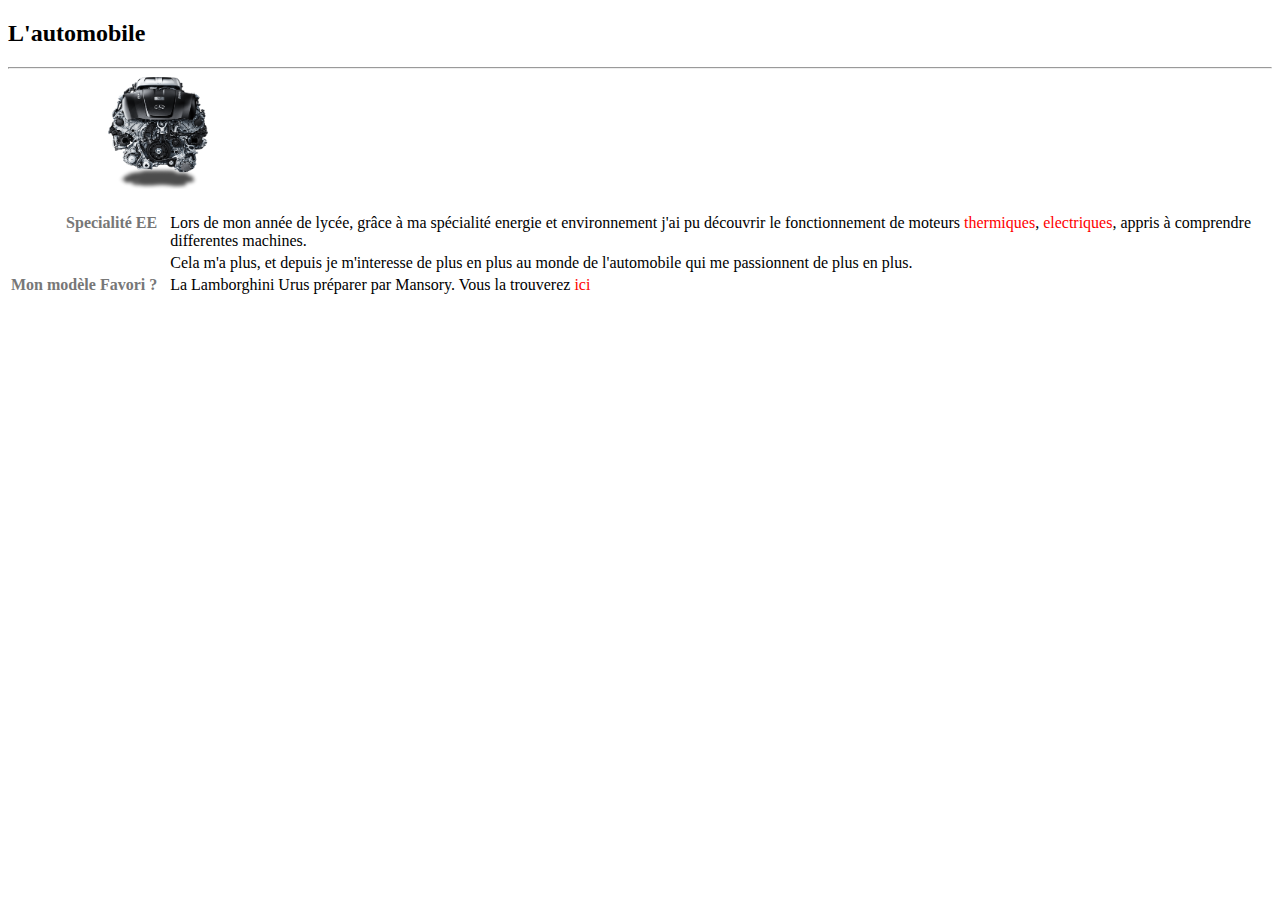
<file: info/automobile.html>
<!DOCTYPE html>
	<html>
		<head>
			<title>Automobile</title>
			<link href="css/cv.css" rel="stylesheet" type="text/css" /> 
		</head>
				
		<body>
			<h2> L'automobile </h2>
			<hr/>
			<img id="img" width="100px" src="../images/v8.png" alt="moteur v8"/>
			<br/>
			<br/>
			<table>
				<tr>
					<td class="colonne1">Specialité EE</td>
					<td>Lors de mon année de lycée, grâce à ma spécialité energie et environnement j'ai pu découvrir le fonctionnement de moteurs<a href="https://fr.wikipedia.org/wiki/Moteur_%C3%A0_combustion" target="_blank"> thermiques</a>, <a href="https://fr.wikipedia.org/wiki/Machine_asynchrone" target="_blank">electriques</a>, appris à comprendre differentes machines.</td>
				</tr>
				<tr>
					<td class="colonne1"></td>
					<td>Cela m'a plus, et depuis je m'interesse de plus en plus au monde de l'automobile qui me passionnent de plus en plus.</td>
				</tr>
				
				<tr>
					<td class="colonne1">Mon modèle Favori ?</td>
					<td>La Lamborghini Urus préparer par Mansory. Vous la trouverez <a href="https://www.mansory.com/car/venatus-wide-body#1" target="_blank">ici</a></td>
				</tr>
				
				<tr>
					<td class="colonne1"></td>
					<td></td>
				</tr>
				
			</table>
		</body>
	</html>
</file>
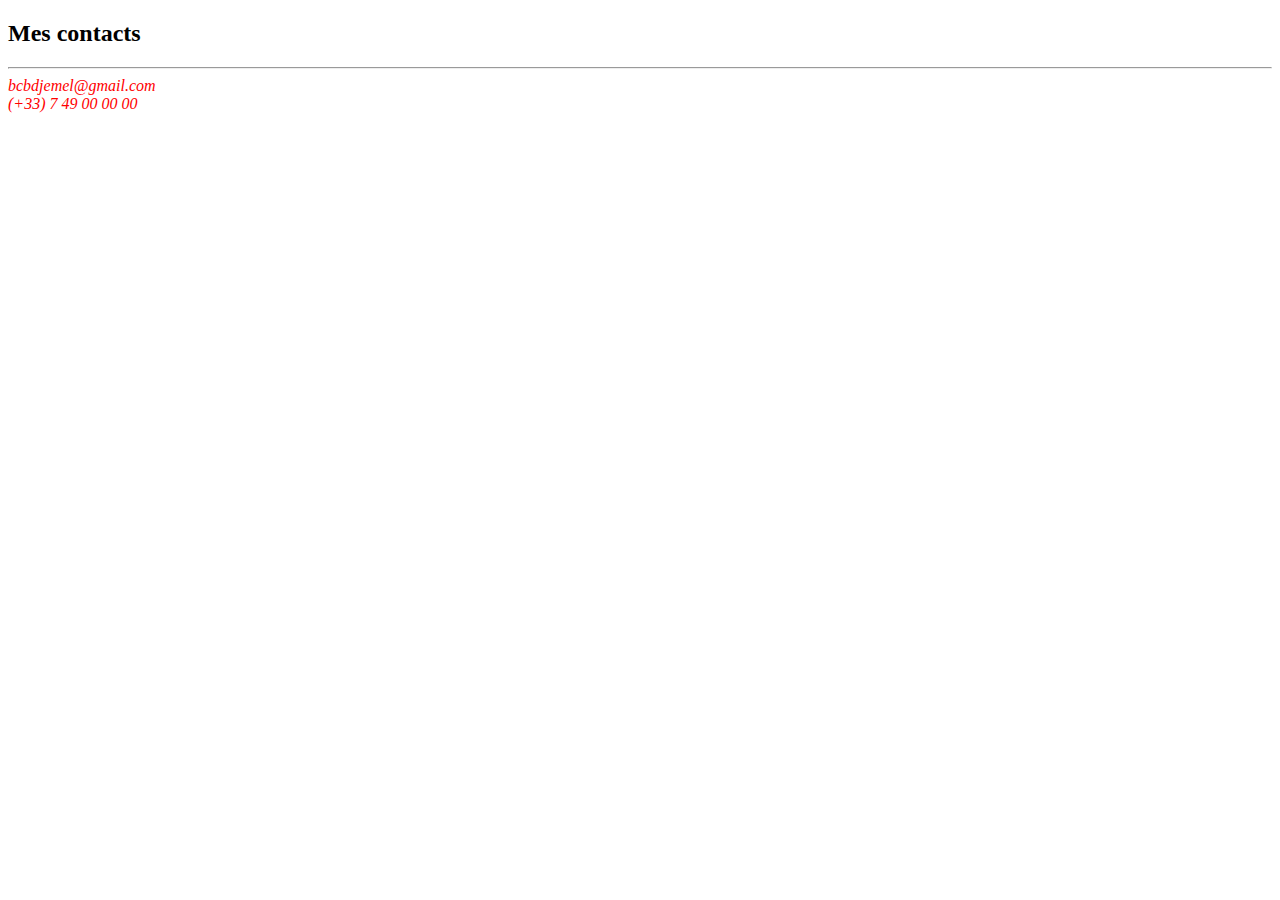
<file: info/contactez-moi.html>
<!DOCTYPE html>
	<html>
	
		<head>
		    <meta charset="utf-8"/>
			<title>Contact</title>
			<link href="css/cv.css" rel="stylesheet" type="text/css" /> 
		</head>

		<body>
			<h2> Mes contacts </h2><hr/>
			<address>
				<div class="courriel"><a href="mailto:bcbdjemel@gmail.com">bcbdjemel@gmail.com</a></div>
				<div class="telephone"><a href="tel:01">(+33) 7 49 00 00 00</a></div>
			</address>
		</body>
		
	</html>
</file>
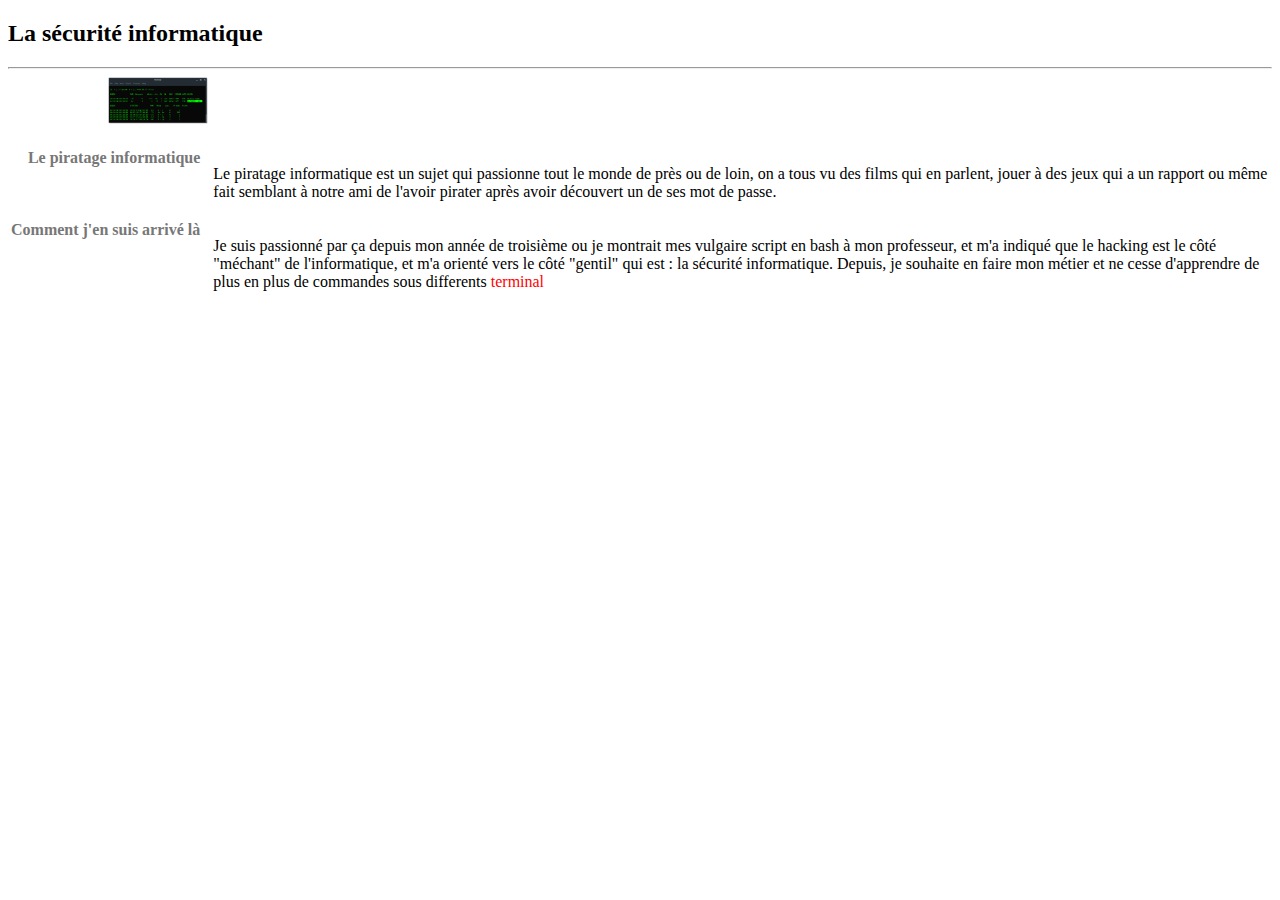
<file: info/cybersecu.html>
<!DOCTYPE html>
	<html>
		<head>
			<meta charset="utf-8"/>
			<title>Cybersécurité</title>
			<link href="css/cv.css" rel="stylesheet" type="text/css" /> 
		</head>
		
		<body>
			<h2>La sécurité informatique</h2>
			<hr/>
			<img id="img" width="100px" src="../images/hack.png" alt="piratage informatique"/>
			<br/>
			<br/>
			<table>
				<tr>
					<td class="colonne1">Le piratage informatique</td>
					<td><p>Le piratage informatique est un sujet qui passionne tout le monde de près ou de loin, on a tous vu des films qui en parlent, jouer à des jeux qui a un rapport ou même fait semblant à notre ami de l'avoir pirater après avoir découvert un de ses mot de passe.</p></td>
				</tr>
				
				<tr>
					<td class="colonne1">Comment j'en suis arrivé là</td>
					<td><p>Je suis passionné par ça depuis mon année de troisième ou je montrait mes vulgaire script en bash à mon professeur, et m'a indiqué que le hacking est le côté "méchant" de l'informatique, et m'a orienté vers le côté "gentil" qui est : la sécurité informatique. Depuis, je souhaite en faire mon métier et ne cesse d'apprendre de plus en plus de commandes sous differents <a href="https://linuxetmoi.wordpress.com/le-terminal-cest-quoi/" target="_blank">terminal</a></p></td>
				</tr>
				
			</table>
		</body>
	</html>
</file>
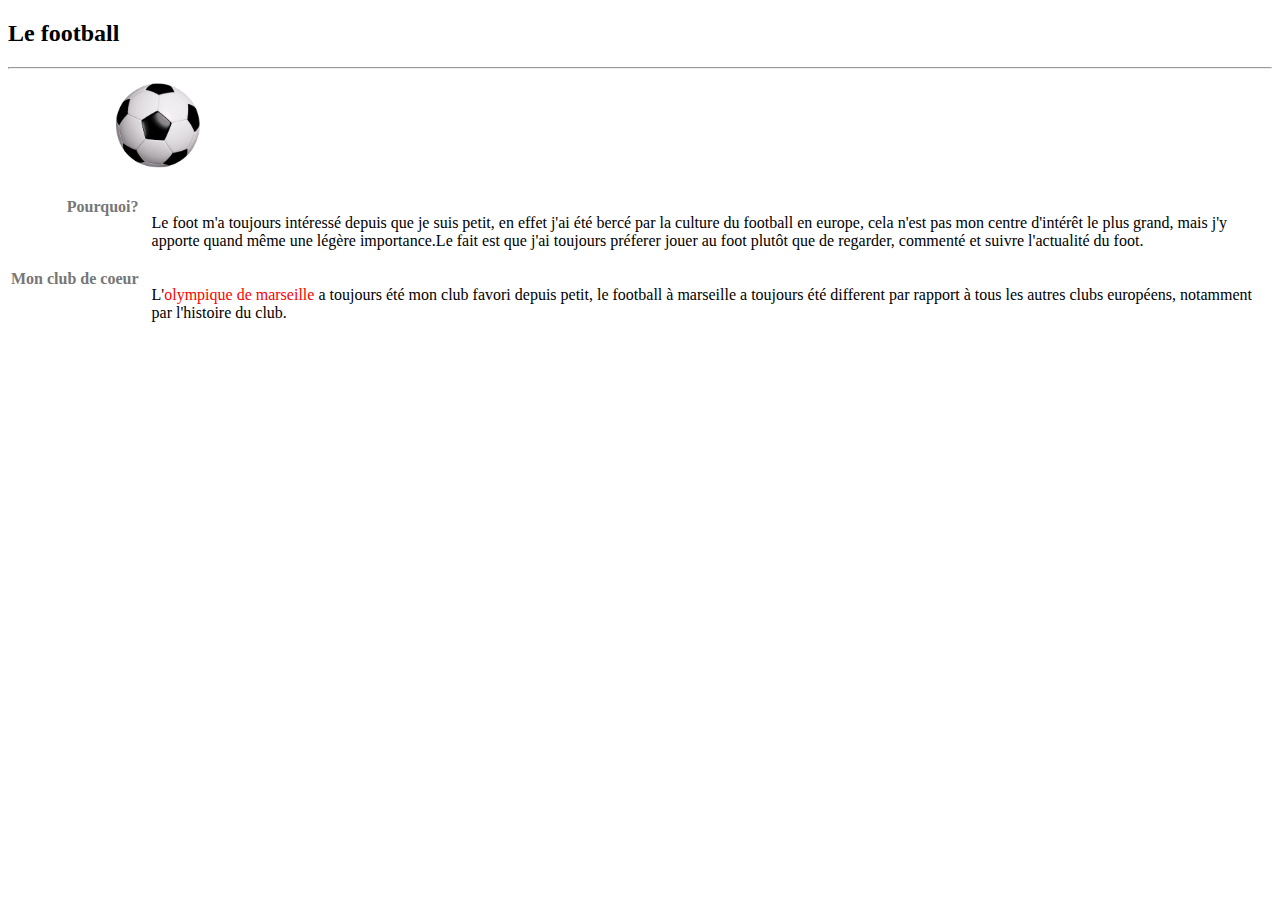
<file: info/football.html>
<!DOCTYPE html>
	<html>
		<head>
			<meta charset="utf-8"/>
			<title>Football</title>
			<link href="css/cv.css" rel="stylesheet" type="text/css" /> 
		</head>
		
		<body>
			<h2>Le football</h2>
			<hr/>
			<img id="img" width="100px" src="../images/foot.png" alt="Le football."/>
			<br/>
			<br/>
			<table>
				<tr>
					<td class="colonne1">Pourquoi?</td>
					<td><p>Le foot m'a toujours intéressé depuis que je suis petit, en effet j'ai été bercé par la culture du football en europe, cela n'est pas mon centre d'intérêt le plus grand, mais j'y apporte quand même une légère importance.Le fait est que j'ai toujours préferer jouer au foot plutôt que de regarder, commenté et suivre l'actualité du foot.</p></td>
				</tr>
				
				<tr>
					<td class="colonne1">Mon club de coeur</td>
					<td><p>L'<a href="https://www.om.fr/fr" target="_blank">olympique de marseille</a> a toujours été mon club favori depuis petit, le football à marseille a toujours été different par rapport à tous les autres clubs européens, notamment par l'histoire du club.</p></td>
				</tr>
				
			</table>
		</body>
	</html>
</file>
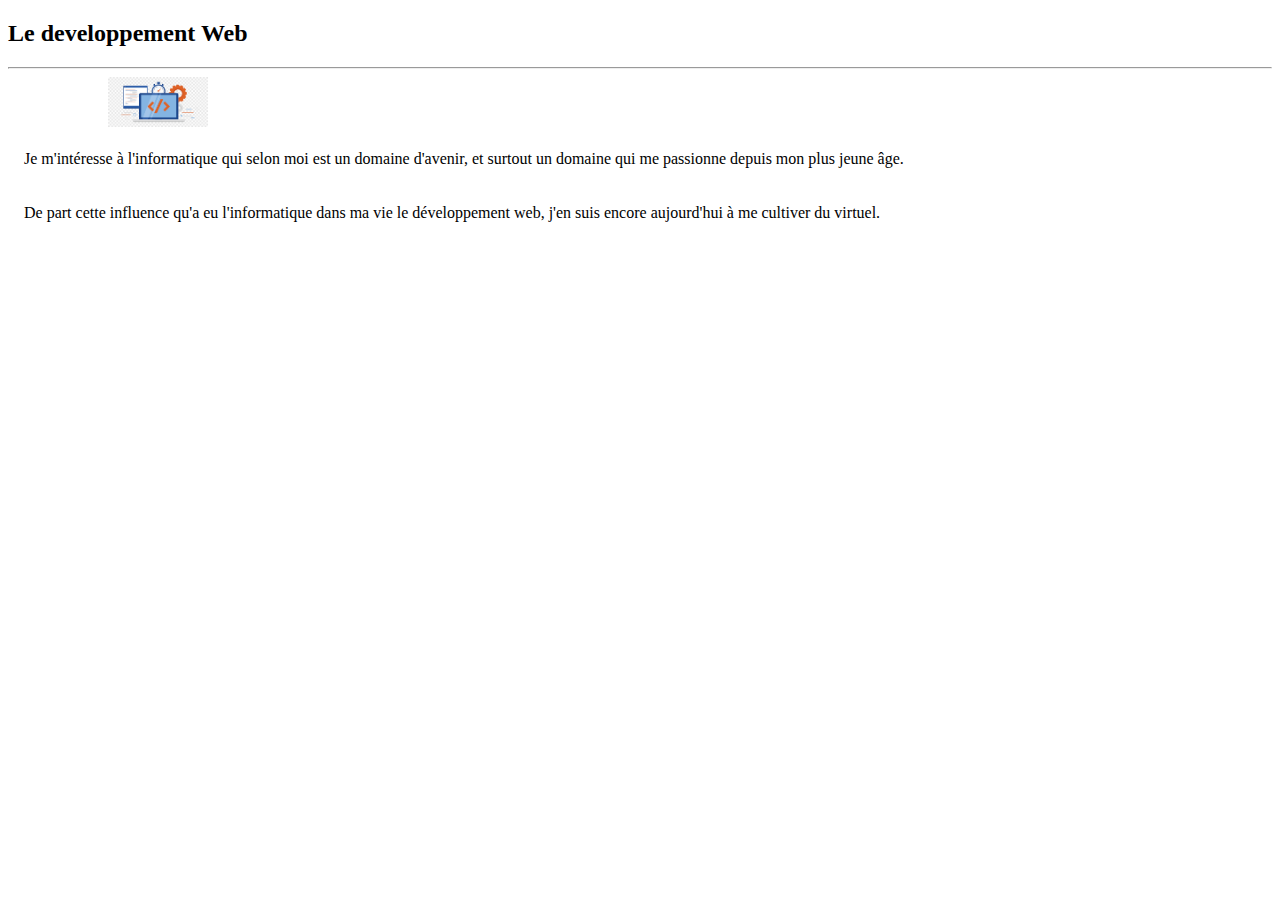
<file: info/web.html>
<!DOCTYPE html>
	<html>
		<head>
			<meta charset="utf-8"/>
			<title>Developpement web</title>
			<link href="css/cv.css" rel="stylesheet" type="text/css" /> 
		</head>
		
		<body>
			<h2> Le developpement Web</h2>
			<hr/>
			<img id="img" width="100px" src="../images/web.png" alt="developpement web"/>
			<table>
			
				<tr>
					<td class="colonne1"></td>
					<td><p>Je m'intéresse à l'informatique qui selon moi est un domaine d'avenir, et surtout un domaine qui me passionne depuis mon plus jeune âge.</p></td>
				</tr>
				
				<tr>
					<td class="colonne1"></td>
					<td><p>De part cette influence qu'a eu l'informatique dans ma vie le développement web, j'en suis encore aujourd'hui à me cultiver du virtuel.</p></td>
				</tr>
			</table>
		</body>
	</html>
</file>
<file: info/css/cv.css>
﻿#page {
	width:800px;
	border:4px solid #dddddd;
	margin:30px auto 0 auto;
	padding:20px;
	border-radius:10px;
	position:relative;
}

#entete {
	width:100%;
	text-align:center;
	height:65px;
	margin-top:30px auto 0 auto;
	font-size:32px;
	background-image: url('logo-iutcv.png');
	background-size:auto 65px;
	background-repeat:no-repeat;
	font-family:"Times New Roman"
}

#biographie {
	width:100%;
	height:135px;
	margin-bottom:30px;
}

#presentation {
    font-family:"Maven Pro";
	padding-bottom:5px;
	padding-top:10px;
	font-size:10px;
}

#nom {
	font-family:"Maven Pro";
	font-size:20px;
	padding-bottom:5px;
	padding-top:10px;	
}
		
#position {
	padding-bottom:15px;
}
		
#age {
			
}
		
#courriel {
			
}
		
#photo {
	height:120px;
	width:100px;
	float:right;		
}
	
#details {
	width:100%;
	height:210px;
	padding-bottom:30px;	
}

ul {
	list-style-type:none;
    margin:0;
	padding:0;
	line-height:48px;
}

/* les liens non visite */
a:link {
	color: red;
	/* enleve le trait en bas du lien */
	text-decoration: none;
}

a:visited {
	color: crimson;
	/* enleve le trait en bas du lien */
	text-decoration: none;
}

/* le moment où on clique*/
a:active {
	text-transform: uppercase;
	text-decoration: line-through;
}

a:hover {
	text-decoration: overline;
	letter-spacing: 3px;
	color: black;
}

img {
	position: relative;
	top: -5	px;
	left: 100px;
}

#contactez-moi {
	bottom:20px;
	position:absolute;
	color:orange;
}

#items {
	width:20%;
	font-size:140%;
	line-height:48px;
	float:left;
}

#cadre {
	width:75%;
	height:100%;
	padding:10px;
	float:right;
	border:1px solid gray;
	border-radius: 0px 0px 10px 0px;
}

iframe {
	width:100%;
	height:100%;
	border:0;
}

.colonne1 {
	vertical-align: top;
	padding-right: 10px;
	white-space: nowrap;
	text-align: right;
	font-weight: bold;
	color: #777;
	width: 0%;
}
</file>
